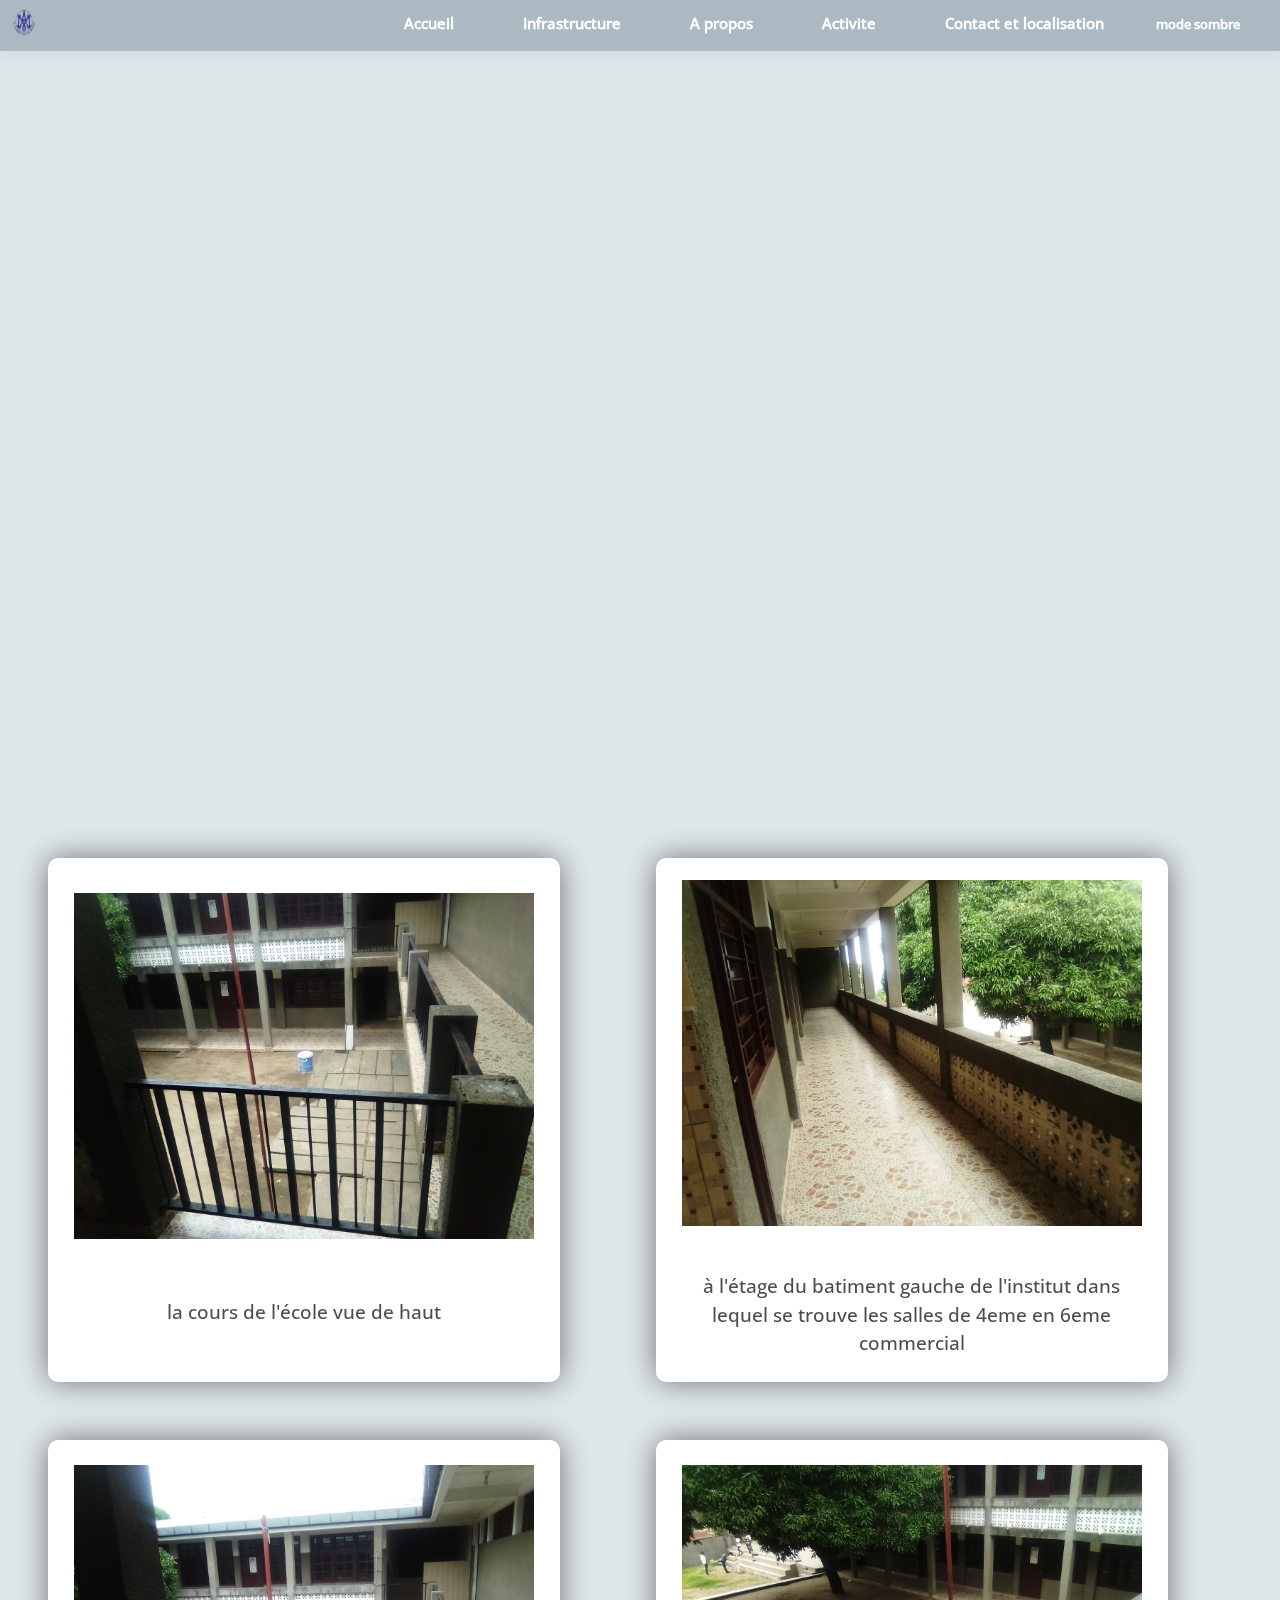
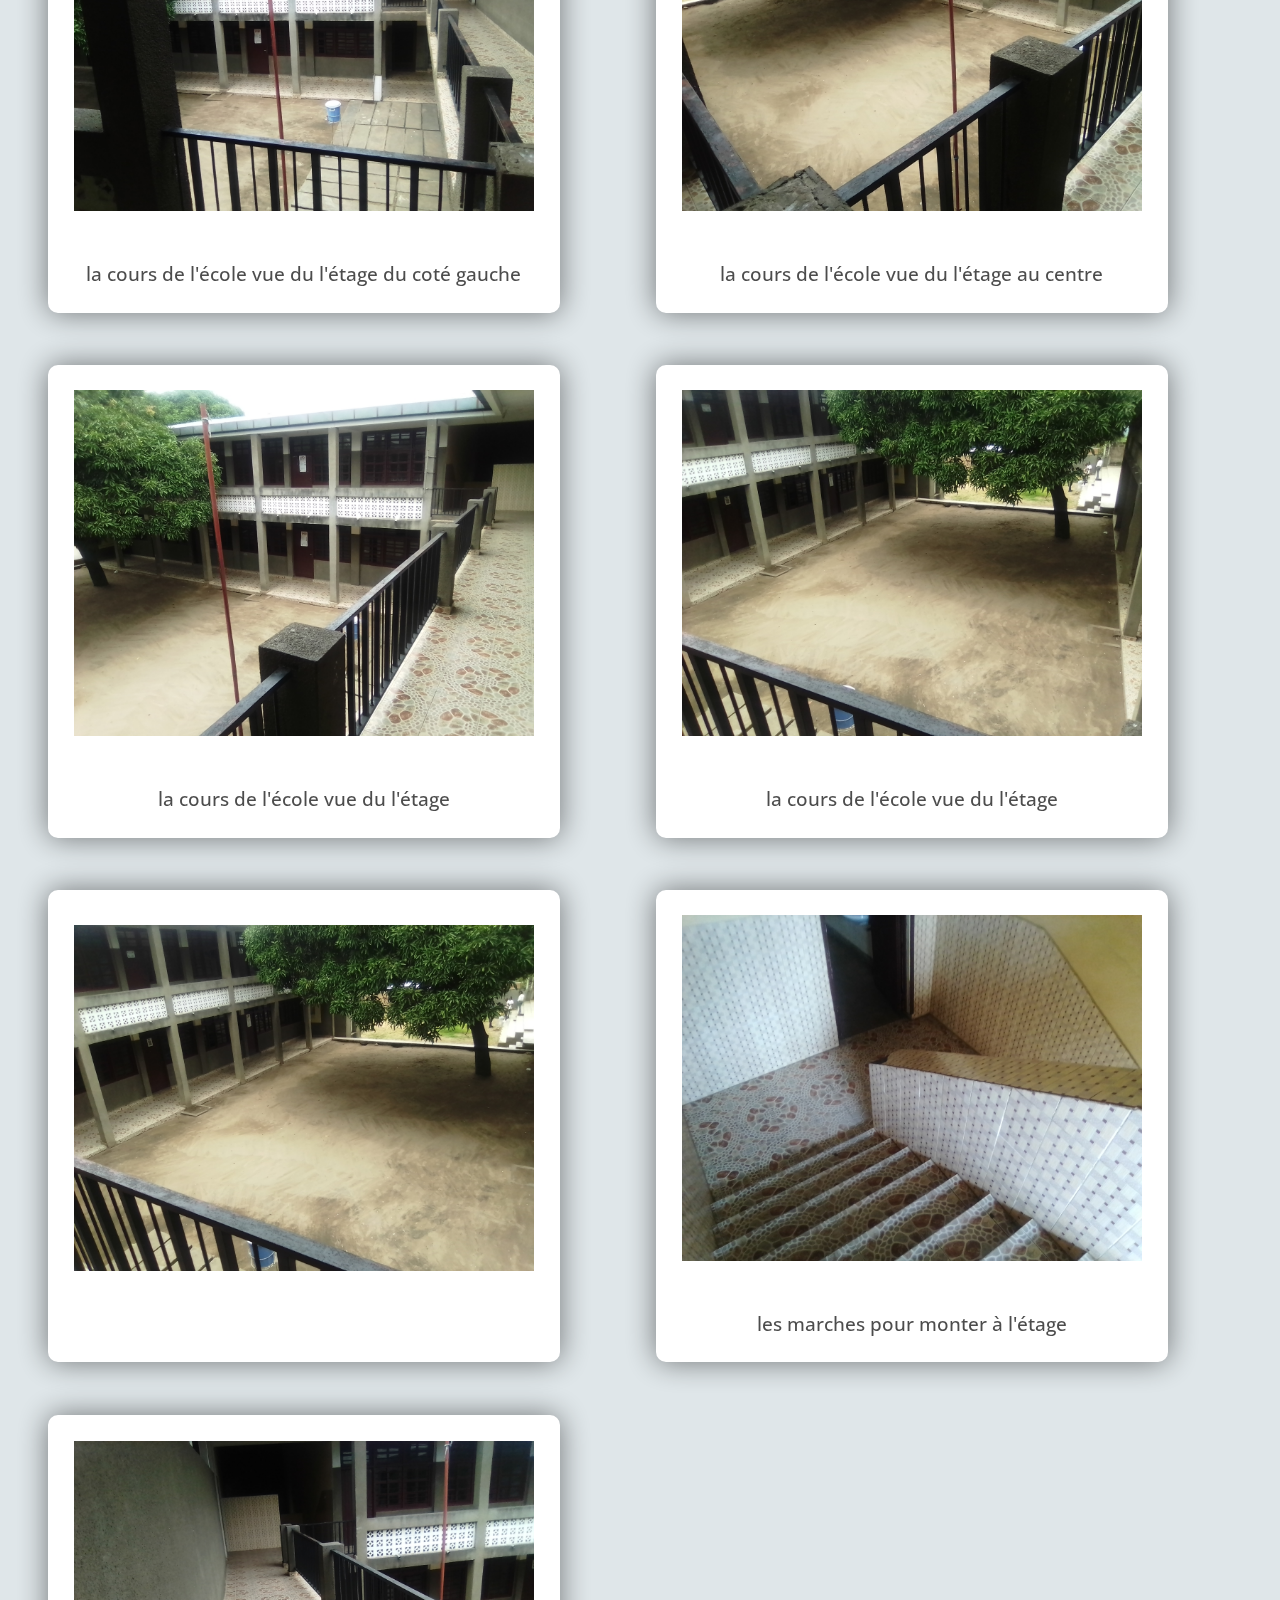
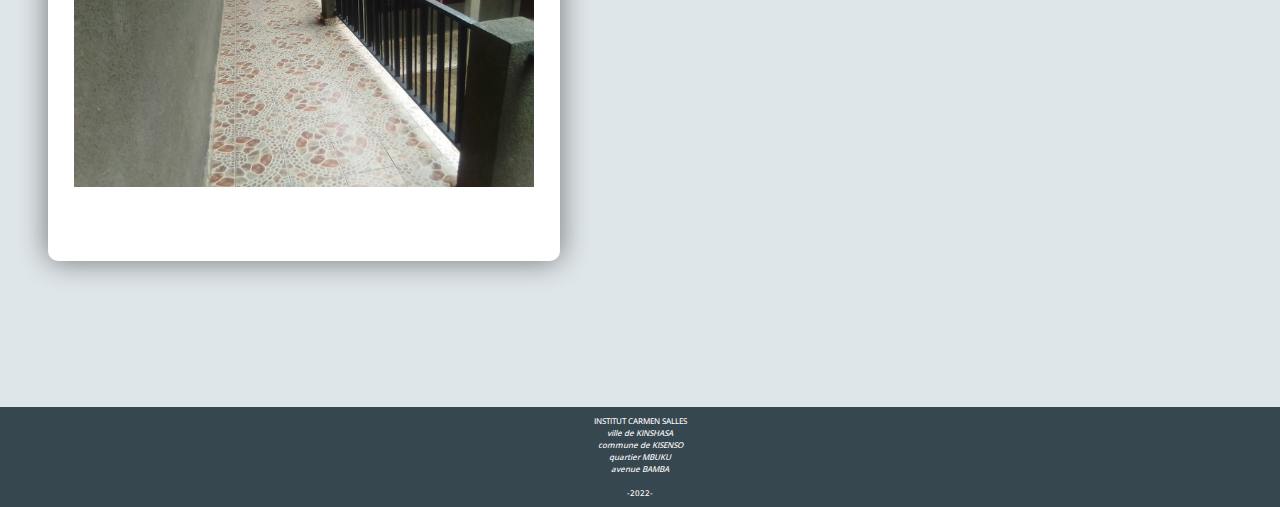
<file: gallerie.html>
<!DOCTYPE html>
<html>
  <head>
    <meta charset="utf-8" />
    <meta name="viewport" content="width=device-width, initial-scale=1.0" />
    <title>carmen salles</title>
    <link
      rel="stylesheet"
      href="https://cdnjs.cloudflare/ajax/libs/font-awesome/6.1.1/css/all.min.css"
    />
    <link rel="stylesheet" href="style/gallerie.css" />
  </head>
  <body>
    <header>
      <a href="index.html">
        <img src="ressources/logo.png" alt="" />
      </a>
      <nav>
        <ul>
          <li>
            <a href="index.html">
              <i class="fas fa-home"></i>
              Accueil</a
            >
          </li>
          <li>
            <a href="infrastructure.html">
              <i class="fas fa-building"></i>
              Infrastructure</a
            >
          </li>
          <li>
            <a href="apropos.html">
              <i class="fas fa-info-circle"></i>
              A propos
            </a>
          </li>
          <li>
            <a href="activite.html">
              <i class="fas fa-info-circle"></i>
              Activite</a
            >
          </li>
          <li>
            <a href="contact.html">
              <i class="fas fa-phone"></i>
              Contact et localisation</a
            >
          </li>
          <li>
            <button id="btn-darkmode">
              <i id="darkmode-icone" class="fas fa-sun"></i>
              <span></span>
            </button>
          </li>
        </ul>
      </nav>
    </header>
    <section id="section-couverture">
      <article>
        <h1>GALLERIE D'IMAGE</h1>
        <h3>decouvrez l'institut CARMEN SALLES en image</h3>
      </article>

      <div id="boite-d-image">
        <img src="ressources/images/2.jpg" />
        <img src="ressources/images/6.jpg" />
        <img src="ressources/images/4.jpg" />
        <img src="ressources/images/7.jpg" />
      </div>
    </section>
    <div id="conteneur-principal">
      <div id="images">
        <div class="img-conteneur">
          <img src="ressources/images/1.jpg" loading="lazy" />
          <div class="img-info">la cours de l'école vue de haut</div>
        </div>

        <div class="img-conteneur">
          <img src="ressources/images/2.jpg" loading="lazy" />
          <div class="img-info">
            à l'étage du batiment gauche de l'institut dans lequel se trouve les
            salles de 4eme en 6eme commercial
          </div>
        </div>

        <div class="img-conteneur">
          <img src="ressources/images/3.jpg" loading="lazy" />
          <div class="img-info">
            la cours de l'école vue du l'étage du coté gauche
          </div>
        </div>

        <div class="img-conteneur">
          <img src="ressources/images/4.jpg" loading="lazy" />
          <div class="img-info">
            la cours de l'école vue du l'étage au centre
          </div>
        </div>

        <div class="img-conteneur">
          <img src="ressources/images/5.jpg" loading="lazy" />
          <div class="img-info">la cours de l'école vue du l'étage</div>
        </div>

        <div class="img-conteneur">
          <img src="ressources/images/6.jpg" loading="lazy" />
          <div class="img-info">la cours de l'école vue du l'étage</div>
        </div>

        <div class="img-conteneur">
          <img src="ressources/images/7.jpg" loading="lazy" />
          <div class="img-info"></div>
        </div>

        <div class="img-conteneur">
          <img src="ressources/images/8.jpg" loading="lazy" />
          <div class="img-info">les marches pour monter à l'étage</div>
        </div>

        <div class="img-conteneur">
          <img src="ressources/images/9.jpg" loading="lazy" />
          <div class="img-info"></div>
        </div>
      </div>
    </div>

    <footer>
      <div>INSTITUT CARMEN SALLES</div>
      <address>
        ville de KINSHASA <br />
        commune de KISENSO <br />
        quartier MBUKU <br />
        avenue BAMBA <br />
      </address>
      <br />
      -2022-
    </footer>
  </body>
  <script src="https://cdnjs.cloudflare/ajax/libs/font-awesome/6.1.1/js/all.min.js"></script>
  <script src="https://cdnjs.cloudflare/ajax/libs/gsap/3.10.2/gsap.min.js"></script>
  <script src="script/darkmode.js"></script>
  <script src="script/gallerie.js"></script>
</html>
</file>
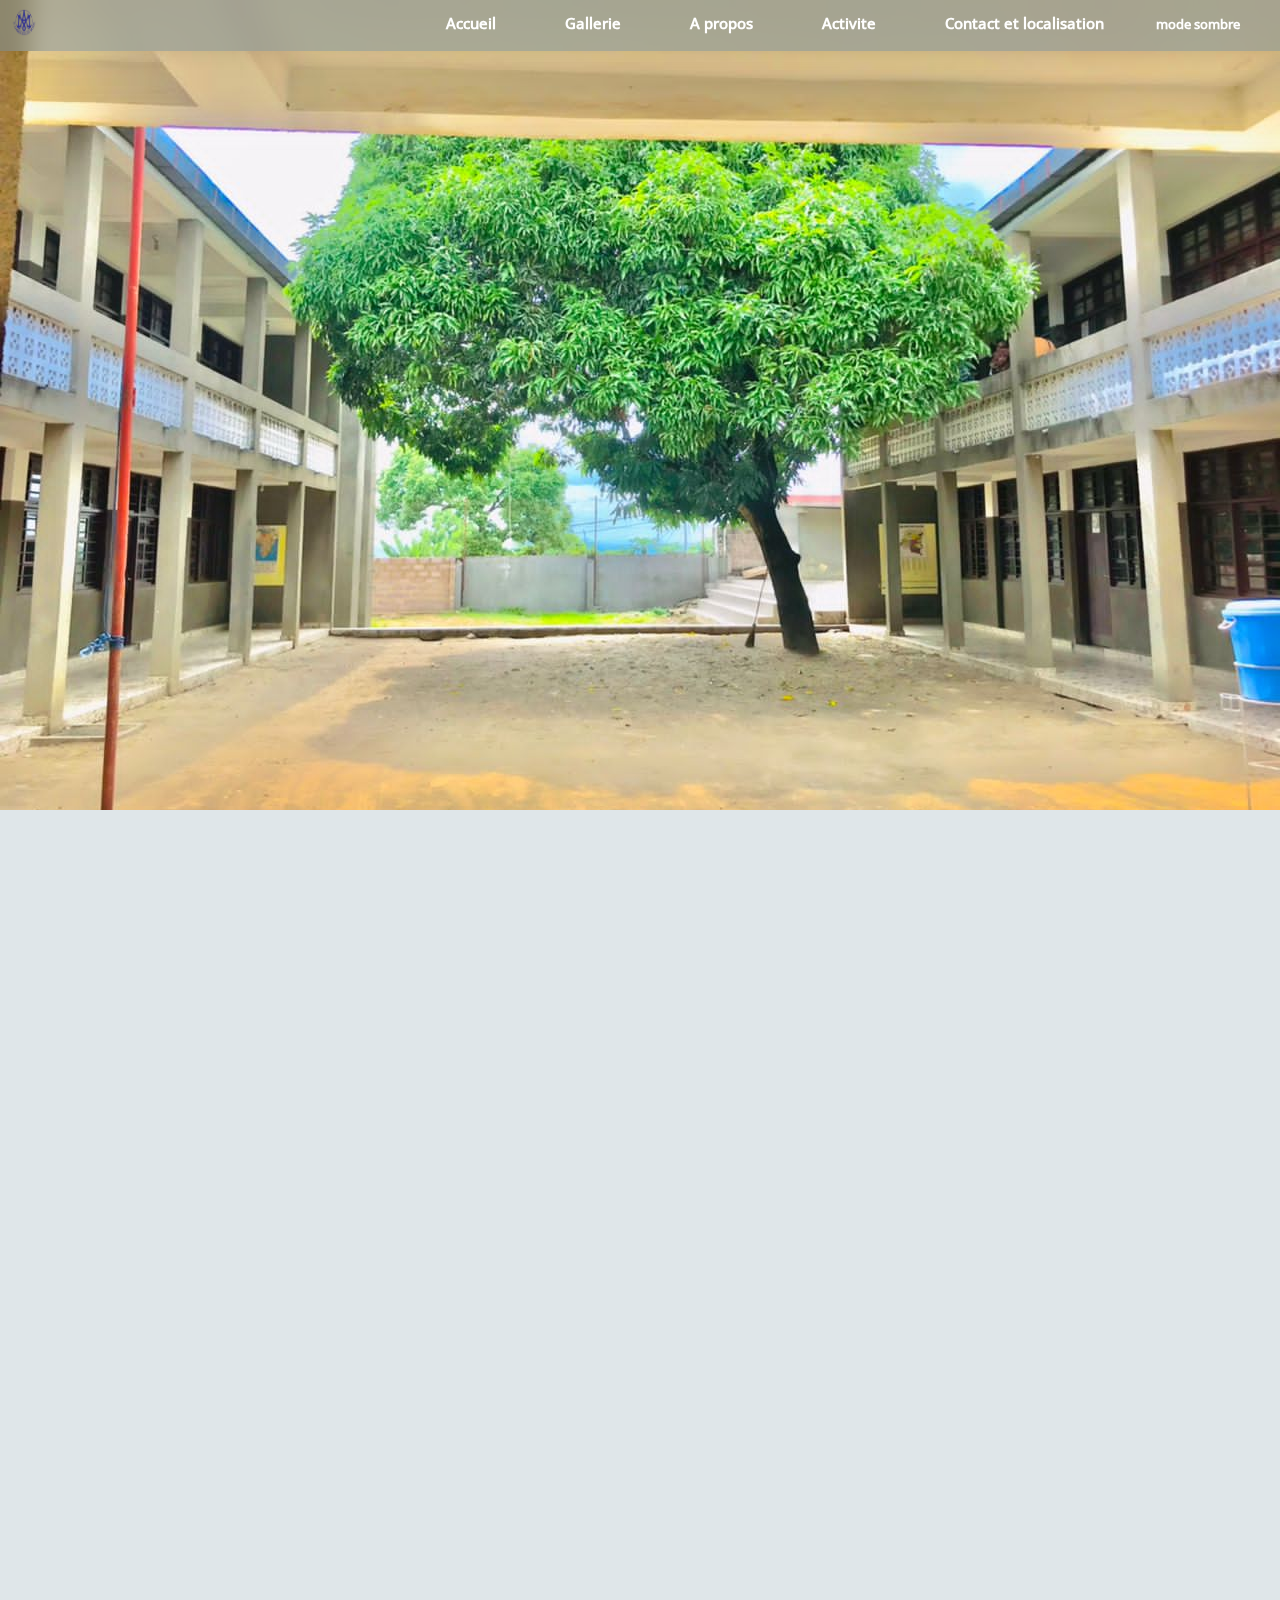
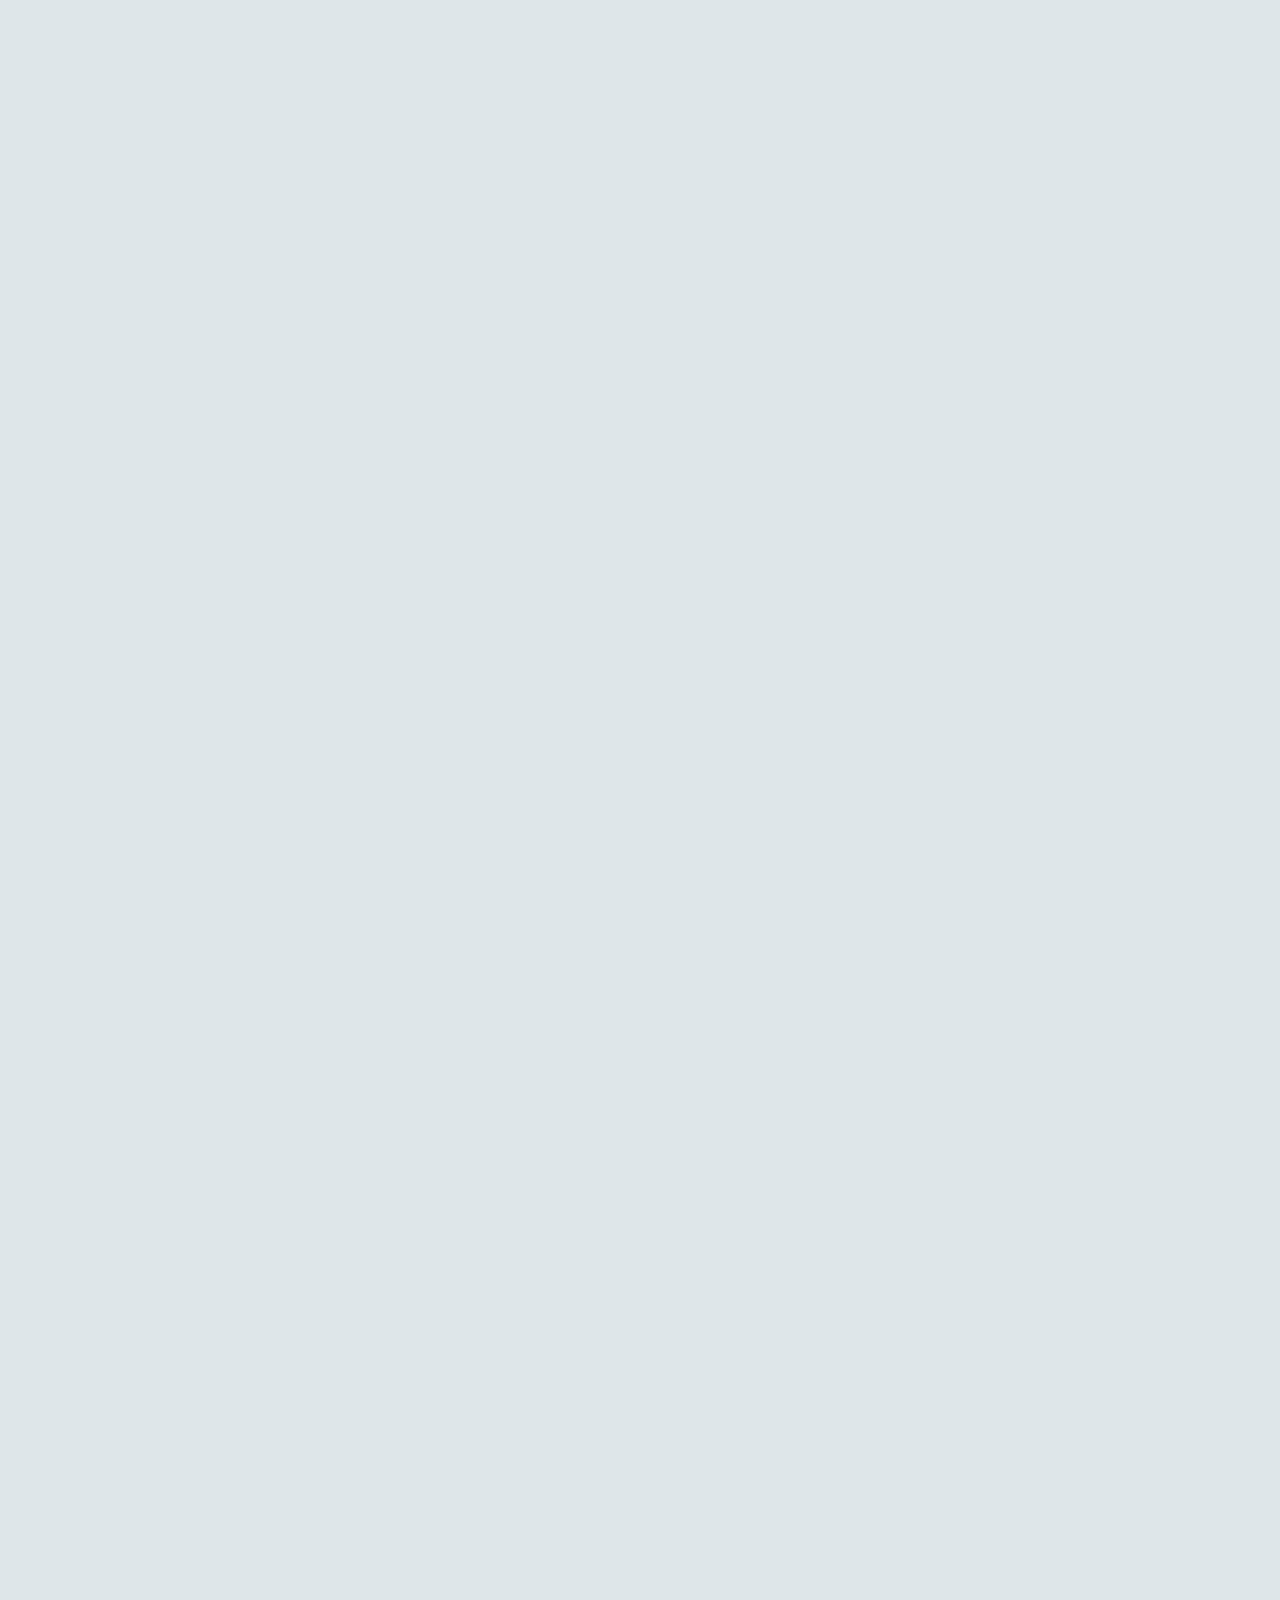
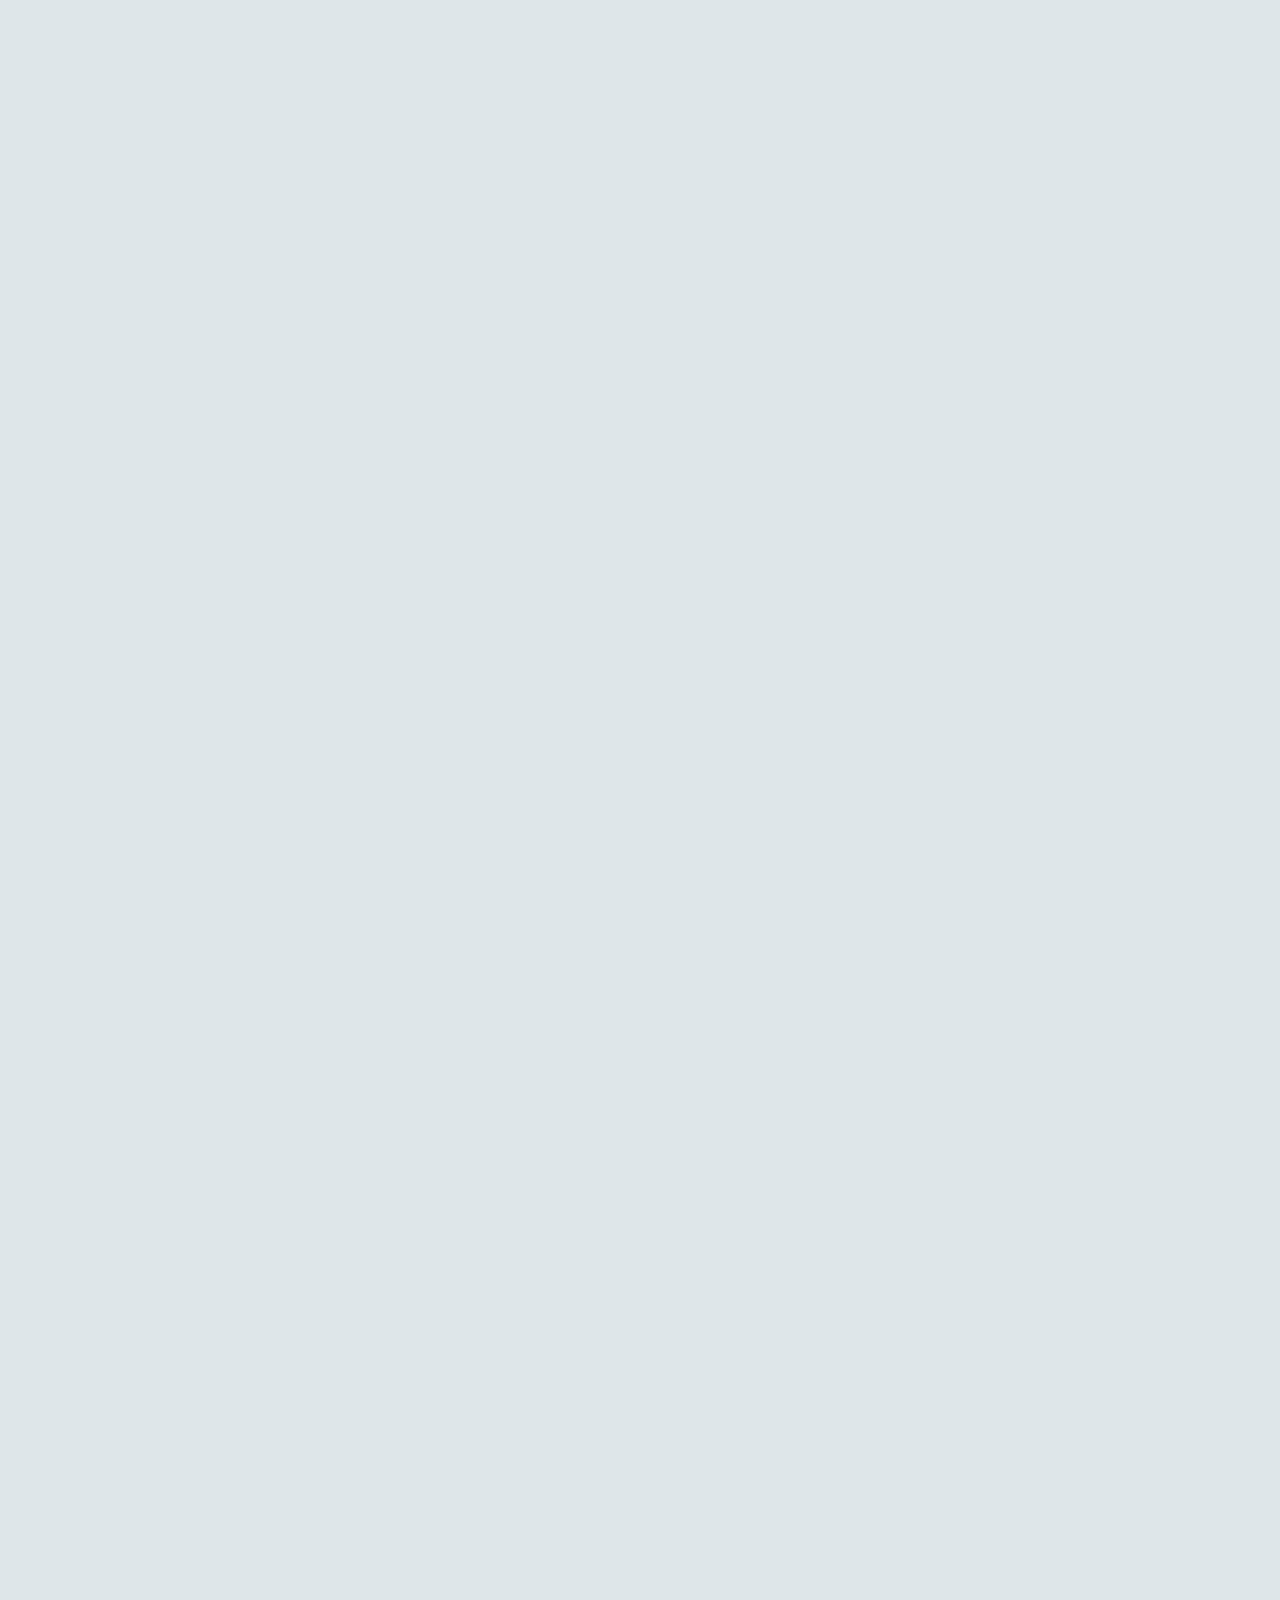
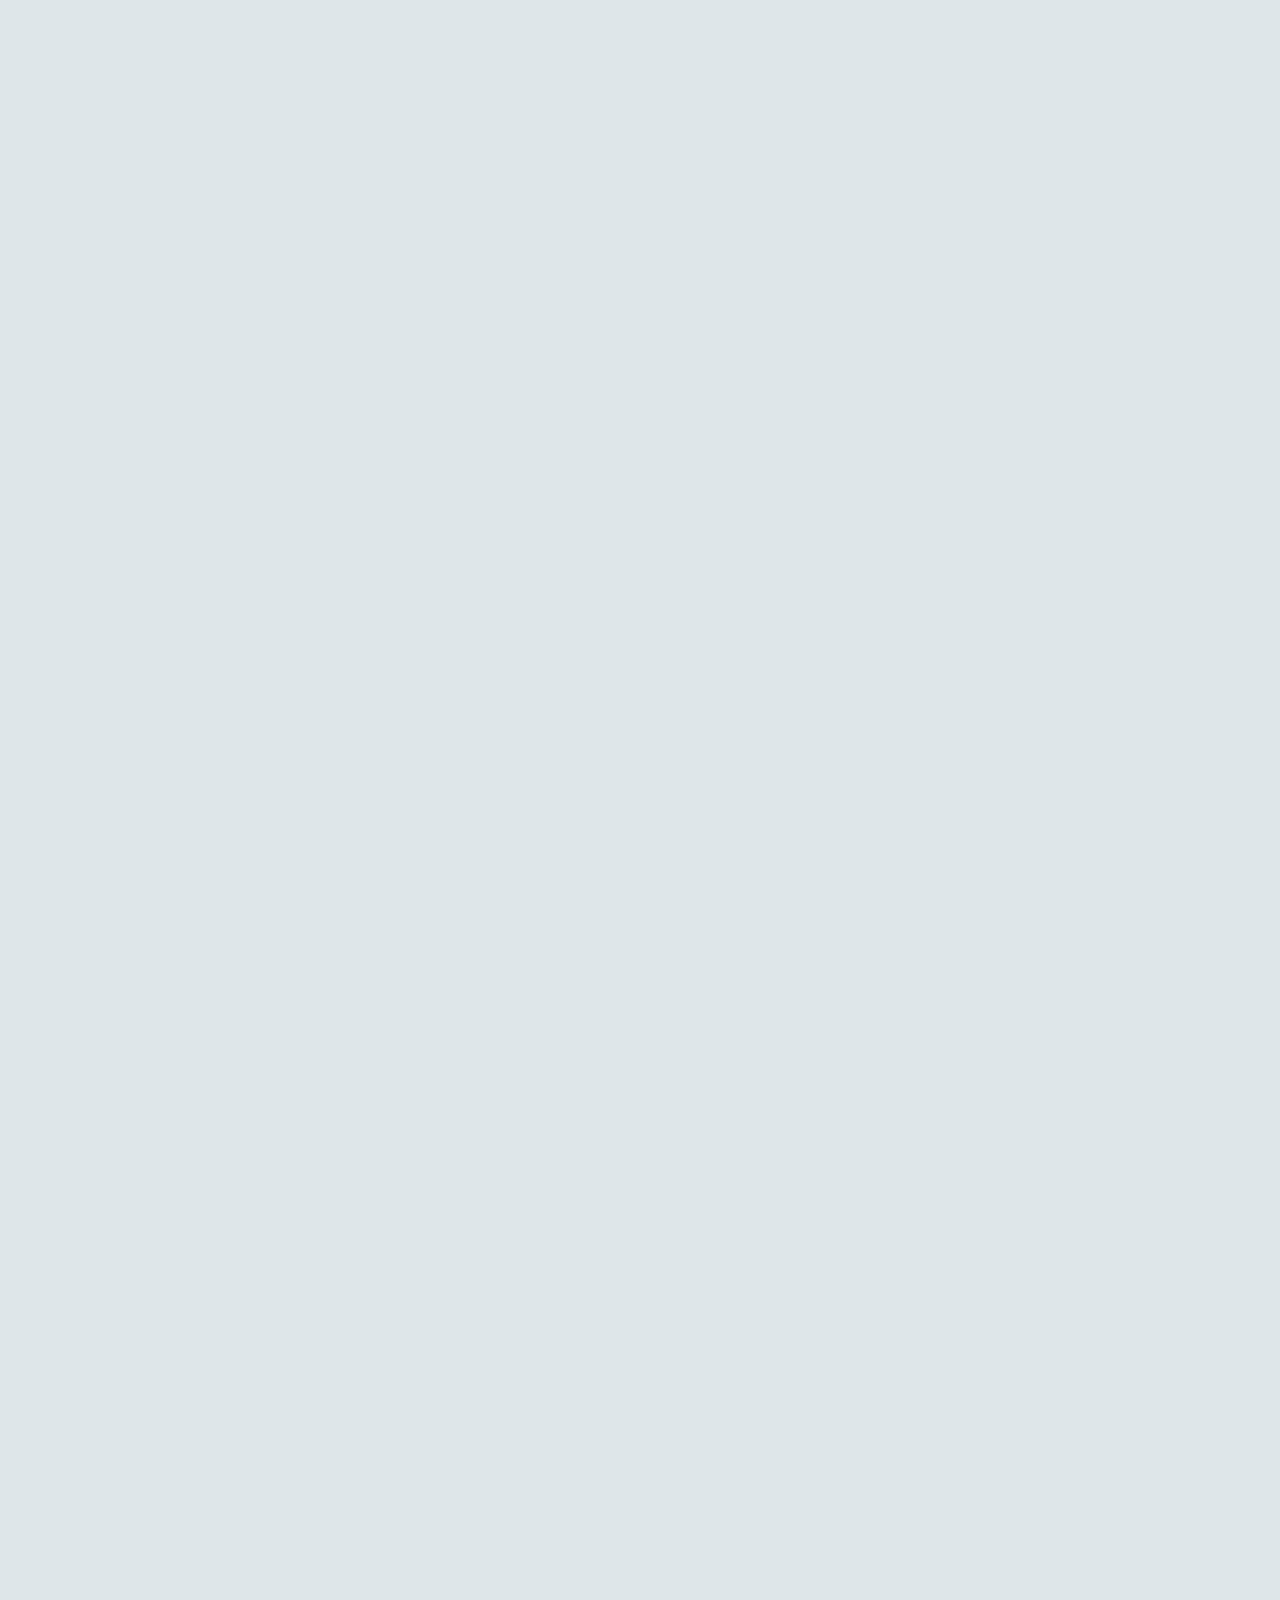
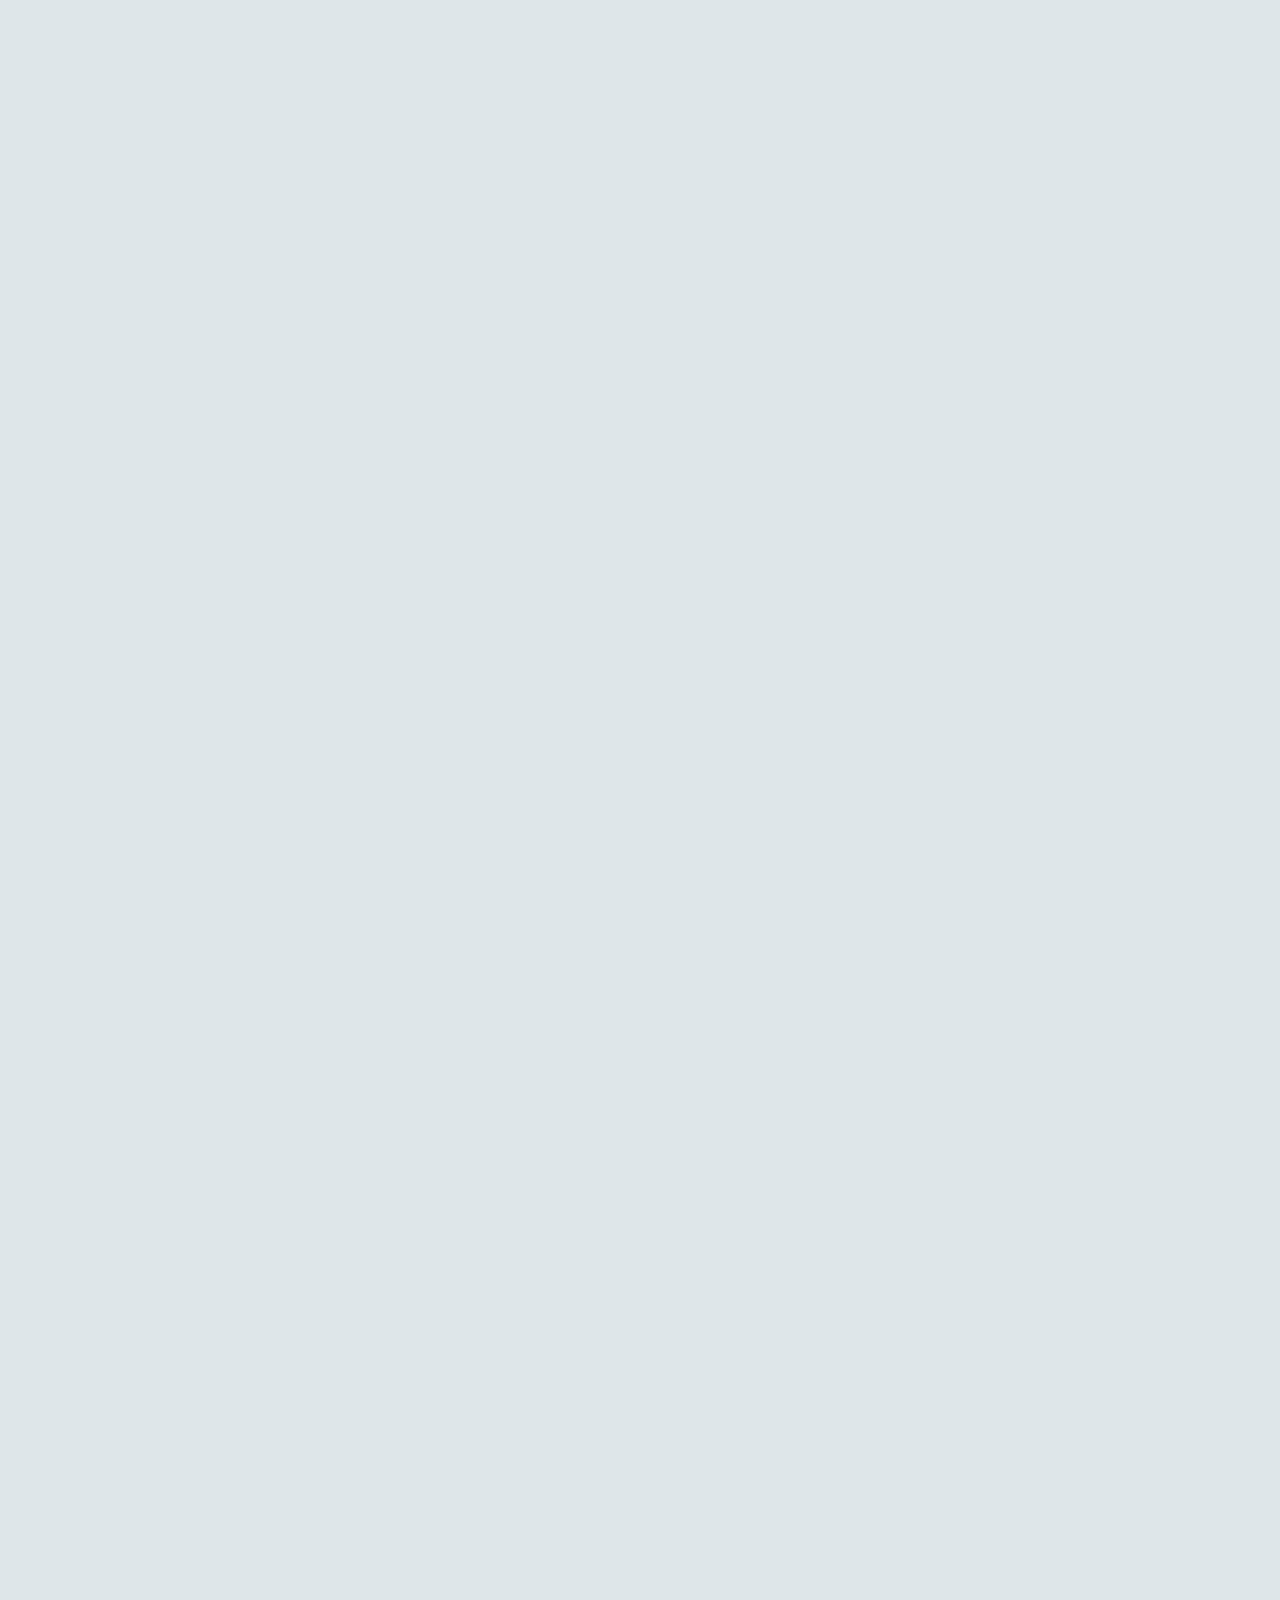
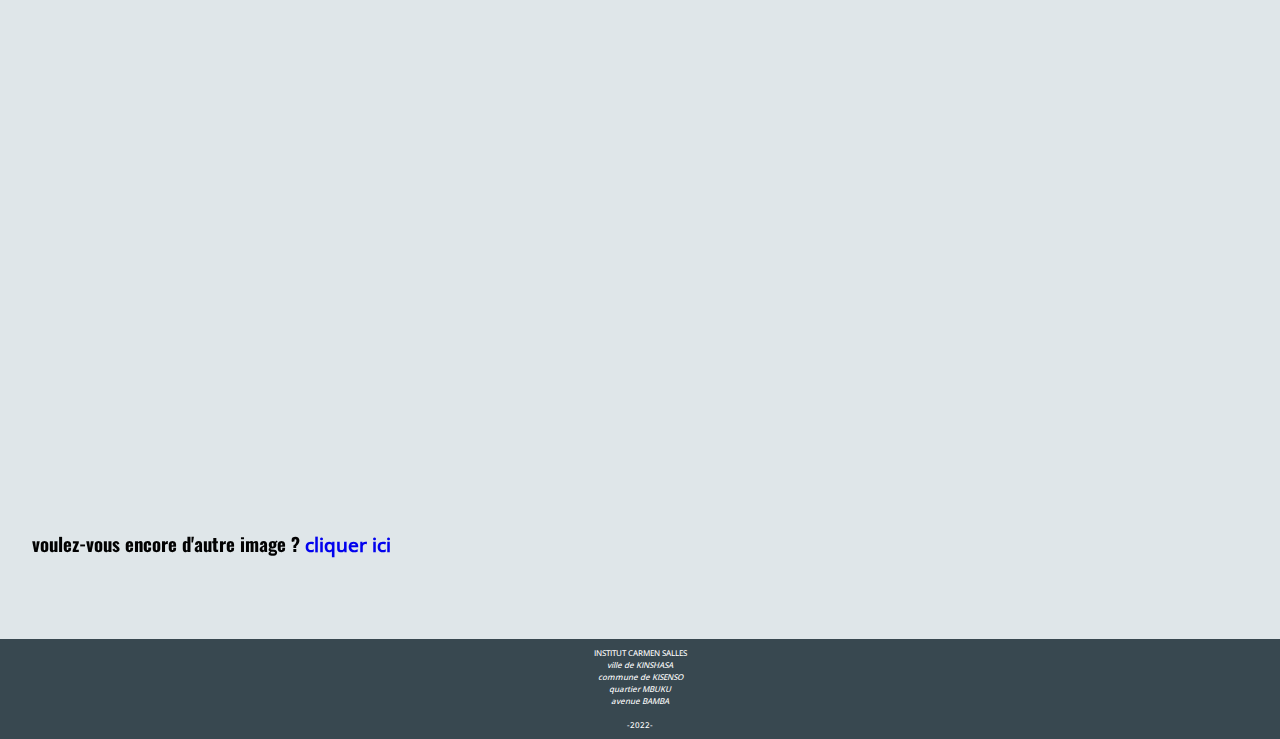
<file: infrastructure.html>
<!DOCTYPE html>
<html>
  <head>
    <meta charset="utf-8" />
    <meta name="viewport" content="width=device-width, initial-scale=1.0" />
    <title>carmen salles</title>
    <link
      rel="stylesheet"
      href="https://cdnjs.cloudflare/ajax/libs/font-awesome/6.1.1/css/all.min.css"
    />
    <link rel="stylesheet" href="style/infrastructure.css" />
  </head>
  <body>
    <header>
      <a href="index.html">
        <img src="ressources/logo.png" alt="" />
      </a>
      <nav>
        <ul>
          <li>
            <a href="index.html">
              <i class="fas fa-home"></i>
              Accueil</a
            >
          </li>
          <li>
            <a href="gallerie.html">
              <i class="fas fa-image"></i>
              Gallerie</a
            >
          </li>
          <li>
            <a href="apropos.html">
              <i class="fas fa-info-circle"></i>
              A propos
            </a>
          </li>
          <li>
            <a href="activite.html">
              <i class="fas fa-info-circle"></i>
              Activite</a
            >
          </li>
          <li>
            <a href="contact.html">
              <i class="fas fa-phone"></i>
              Contact et localisation</a
            >
          </li>
          <li>
            <button id="btn-darkmode">
              <i id="darkmode-icone" class="fas fa-sun"></i>
              <span></span>
            </button>
          </li>
        </ul>
      </nav>
    </header>
    <section id="section-couverture">
      <article>
        <h1>INFRASTRUCTURE SCOLAIRE</h1>
        <h2>
          Petit tour d'horizon des infrastructure de l'institut Carmen Salles
        </h2>
      </article>
    </section>
    <div id="section-conteneur">
      <section class="sections" id="section-batiment">
        <h3>LES BATIMENTS</h3>
        <img src="ressources/images/infra.jpg" loading="lazy" alt="" />
        <article>
          L'Institut Carmen Salles comprend deux bâtiments élevés à un niveau
          dont les classes allant de la 1ere en 3eme sont en dessous tandis que
          ceux de la 4ème en 6ème sont au dessus. Au coté gauche nous avons le
          bâtiment où se trouve les classes de la section commerciale et celui
          de droit les classes de la section scientifique
        </article>
      </section>
      <section class="sections" id="section-salle">
        <h3>Les salles de classe</h3>
        <img src="ressources/images/salle.jpg" loading="lazy" alt="" />
        <article>
          Elles sont composées des chaises,des tables et d'une armoire en bois,
          d'un tableau vert bien accroché sur le mur.
        </article>
      </section>
      <section class="sections" id="section-laboratoire">
        <h3>Le laboratoire</h3>
        <img src="ressources/images/labo.jpg" loading="lazy" alt="" />
        <article>
          Le laboratoire possède les réactifs et materiels necessaires pour un
          apprentissage dans de bonne condition
        </article>
      </section>
      <section class="sections" id="section-salle-informatique">
        <h3>La salle informatique</h3>
        <img src="ressources/images/info.JPG" loading="lazy" alt="" />
        <article>
          La salle informatique possède plus de 20 ordinateurs modernes pour
          l'apprentissage de l'informatique
        </article>
      </section>
      <section class="sections" id="section-chapelle">
        <h3>La chapelle</h3>
        <img src="ressources/images/chapelle.jpg" loading="lazy" alt="" />
        <article>
          L'Institut Carmen Salles est une école chrétienne qui en dehors des
          cours organise aussi des moments de prière par classe
        </article>
      </section>
      <section class="sections" id="section-toilette">
        <h3>Installation hygienique</h3>
        <img src="ressources/images/toilette.jpg" loading="lazy" alt="" />
        <article>
          Les installations hygieniques se trouvent un peu eloigné des batiments
          elle est divisé en deux partie l'une pour les filles et l'autre pour
          les garçons
        </article>
      </section>
    </div>

    <div id="plus">
      <h3>
        voulez-vous encore d'autre image ?
        <a href="gallerie.html">cliquer ici </a>
      </h3>
    </div>

    <footer>
      <div>INSTITUT CARMEN SALLES</div>
      <address>
        ville de KINSHASA <br />
        commune de KISENSO <br />
        quartier MBUKU <br />
        avenue BAMBA <br />
      </address>
      <br />
      -2022-
    </footer>
  </body>
  <script src="https://cdnjs.cloudflare/ajax/libs/font-awesome/6.1.1/js/all.min.js"></script>
  <script src="https://cdnjs.cloudflare/ajax/libs/gsap/3.10.2/gsap.min.js"></script>
  <script src="script/darkmode.js"></script>
  <script src="script/infrastructure.js"></script>
</html>
</file>
<file: style/gallerie.css>
@import url("composant/header.css");
@import url("global.css");

#section-couverture {
  padding: 2rem;
  padding-top: 3rem;
  width: 100vw;
  height: 90vh;
  display: flex;
  flex-direction: row;
  justify-content: space-around;
}
#section-couverture div {
  margin: 2rem;
}
#section-couverture article {
  display: flex;
  flex-flow: column nowrap;
  justify-content: center;
  align-items: center;
  align-content: center;
}
#section-couverture article h1 {
  font-size: 3rem;
}
#section-couverture #boite-d-image {
  margin: 1rem;
  margin-right: 5rem;
  display: flex;
  flex-flow: column wrap;
}
#section-couverture #boite-d-image img {
  margin: 0.2rem;
  width: 12rem;
  height: 12rem;
  -o-object-fit: cover;
  object-fit: cover;
}

.conteneur-principal {
  margin-top: 2rem;
  width: 100vw;
}
#conteneur-principal #images {
  padding: 2rem;
  display: grid;
  grid-template-columns: repeat(2, 1fr);
}
#conteneur-principal #images .img-conteneur {
  margin: 1rem;
  display: flex;
  flex-direction: column;
  align-items: center;
  width: 40vw;
  height: 90%;
  background: rgb(255, 255, 255);
  border-radius: 10px;
  box-shadow: 0 0 30px rgba(0, 0, 0, 0.5);
}
#conteneur-principal #images .img-conteneur img {
  margin: 0.5rem;
  width: 90%;
  height: 25rem;
  border-radius: 10px;
}
#conteneur-principal #images .img-conteneur .img-info {
  margin: 1rem;
  padding: 0.5rem;
  width: 90%;
  font-size: 1.5vw;
  text-align: center;
  color: rgba(0, 0, 0, 0.7);
}


@media screen and (max-width: 980px) {
  #section-couverture #boite-d-image {
   display: none;
  }
  #conteneur-principal #images {
    padding: 2rem;
    display: grid;
    grid-template-columns: 1fr;
  }
  #conteneur-principal #images .img-conteneur {
    margin: 1rem;
    display: flex;
    flex-direction: column;
    align-items: center;
    width: 
    60vw;
    height: 90%;
    background: rgb(255, 255, 255);
    border-radius: 10px;
    box-shadow: 0 0 30px rgba(0, 0, 0, 0.5);
  }
}
@media screen and (max-width: 500px) {
  #conteneur-principal #images .img-conteneur .img-info {
    font-size: 2vw;
  }
}

.darkmode  #conteneur-principal #images .img-conteneur {
  background: rgb(50, 50, 50);
}
</file>
<file: style/infrastructure.css>
@import url("composant/header.css");
@import url("global.css");

body {
  overflow-x: hidden;
  font-family: Open Sans;
  background-color: #dfe6e9;
}
#section-couverture {
  margin-bottom: 2rem;
  padding-top: 0;
  display: flex;
  flex-flow: row nowrap;
  justify-content: space-between;
  background: url("../ressources/images/infra.jpg") no-repeat center;
  background-size: cover;
}
#section-couverture article {
  position: relative;
  left: 0;
  width: 40%;
  margin: 1rem;
  line-height: 2;
  margin-top: 4rem;
  padding: 1rem;
  text-align: center;
  background: rgb(55, 71, 79);
  color: white;
  transform: translateZ(5px);
  box-shadow: 0 0 30px rgba(0, 0, 0, 0.5);
}
#section-couverture article h1 {
  margin: 1rem;
  font-size: 2.2rem;
}
#section-couverture article h2 {
  margin: 1rem;
  position: relative;
  top: 20%;

  text-align: left;
  font-size: 1.5rem;
}
#section-couverture img {
  position: relative;
  right: 0;
  margin-left: 1rem;
  width: 90%;
  height: 90vh;
}
.sections #conteneur {
  width: 100vw;
  padding: 1rem;
  display: flex;
  flex-flow: column nowrap;
  justify-content: center;
  align-items: center;
  align-content: center;
}
.sections {
  width: 100vw;
  height: 100%;
  margin-top: 20%;
  margin-bottom: 25%;
  position: relative;
  display: flex;
  flex-flow: column nowrap;
  justify-content: center;
  align-items: center;
}
.sections h3 {
  margin: 0.5rem;
  margin-top: 2rem;
  margin-bottom: 2rem;
  font-size: 3rem;
  font-weight: 900;
  letter-spacing: 0.5rem;
  text-align: left;
  width: 100%;
  color: rgb(0, 0, 0);
}
.sections img {
  margin: 1rem;
  margin-bottom: 0;
  width: 65%;
  height: 60vh;
  max-height: 90vh;
  -o-object-fit: cover;
  object-fit: cover;
  box-shadow: 0 0 5px rgba(0, 0, 0, 0.5);
}
.sections article {
  width: 65%;
  padding: 2rem;
  padding-left: 2rem;
  padding-right: 2rem;
  font-size: 1.5vw;
  text-align: center;
  white-space: pre-line;
  line-height: 1.5rem;
  background: rgb(255,255,255);
  box-shadow: 0 0 10px rgba(0, 0, 0, 0.5);
}
#autre-page {
  width: 100vw;
  overflow-x: scroll;
}
#autre-page .menu-glissant {
  display: flex;
  flex-flow: row nowrap;
  overflow-x: scroll;
}
#plus {
	margin: 2rem;
}
.darkmode #plus {
	color: white;
}
@media screen and (max-width: 980px) {
  #section-couverture {
    justify-content: center;
     flex-flow: column nowrap;
  }
  #section-couverture article{
    height: 90vw;
  }
    #section-couverture img {
    -o-object-fit: cover;
       object-fit: cover;
    Display: none;
    }
    .sections h3 {
      margin: 1rem;
      font-size: 5vw;
    }
    .sections img{
      width: 85vw;
    }
    .sections article  {
        width: 85vw;
        Font-size: 2vw;
        text-align: center;
    }
}

.darkmode #section-couverture article {
  background-color: rgb(50, 50, 50);
}
</file>
